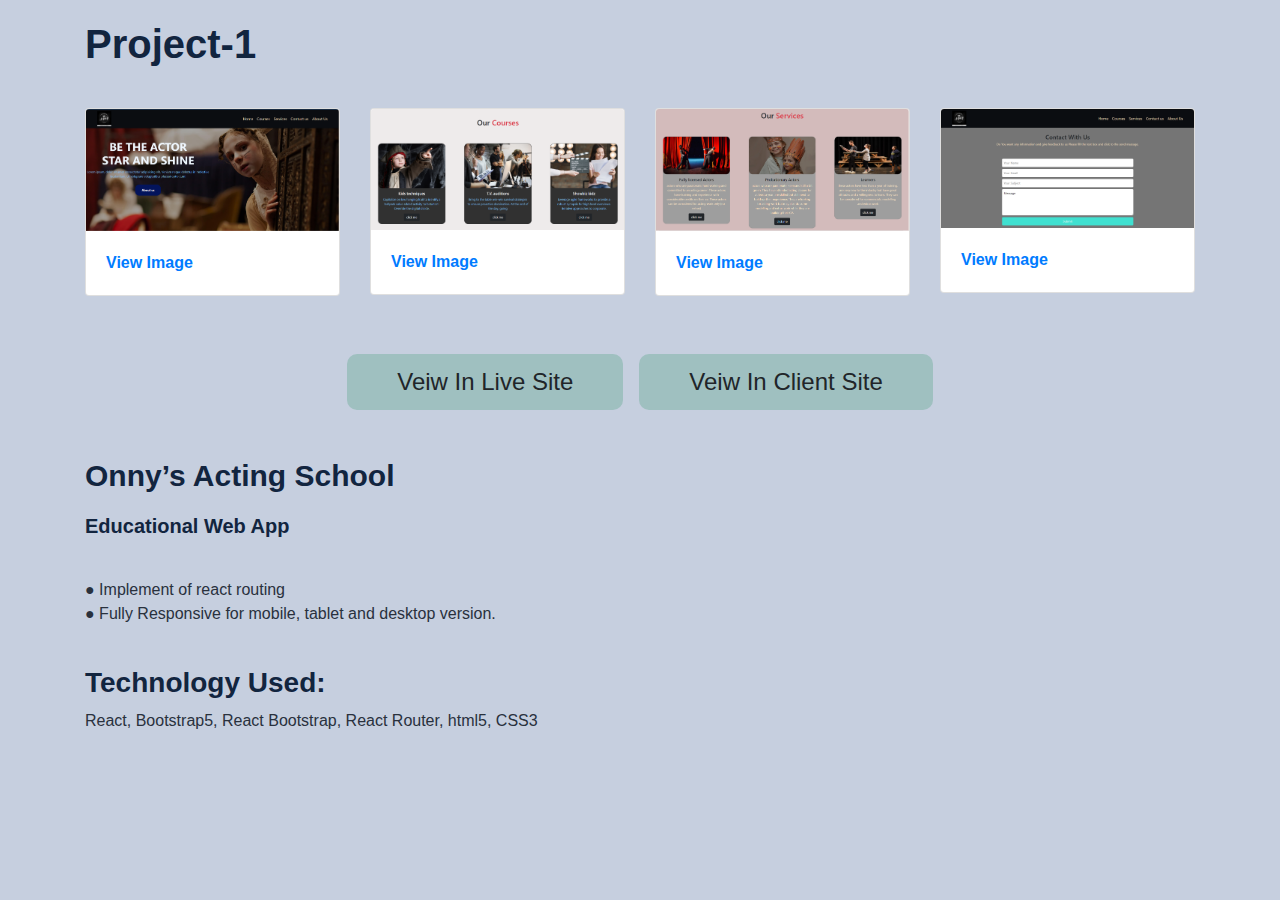
<file: projects1-details.html>
<!DOCTYPE html>
<html lang="en">
<head>
    <meta charset="UTF-8">
    <meta http-equiv="X-UA-Compatible" content="IE=edge">
    <meta name="viewport" content="width=device-width, initial-scale=1.0">

  <!-- Google Fonts -->
  <link href="https://fonts.googleapis.com/css?family=Open+Sans:300,300i,400,400i,600,600i,700,700i|Raleway:300,300i,400,400i,500,500i,600,600i,700,700i|Poppins:300,300i,400,400i,500,500i,600,600i,700,700i" rel="stylesheet">

  <!-- Vendor CSS Files -->
  <link href="assets/vendor/bootstrap/css/bootstrap.min.css" rel="stylesheet">
  <link href="assets/vendor/icofont/icofont.min.css" rel="stylesheet">
  <link href="assets/vendor/boxicons/css/boxicons.min.css" rel="stylesheet">
  <link href="assets/vendor/venobox/venobox.css" rel="stylesheet">
  <link href="assets/vendor/owl.carousel/assets/owl.carousel.min.css" rel="stylesheet">
  <link href="assets/vendor/aos/aos.css" rel="stylesheet">

  <!-- Template Main CSS File -->
  <link href="assets/css/projects-details.css" rel="stylesheet">

    <title>Project-1</title>
</head>


<body id="projects">
    <div class="container">
        <h1>Project-1 </h1>
        <div class="project-item">
            <div class="projects-img row">

                <div class="col-lg-3 col-md-6 col-12">
                    <div class="card mb-md-3 mb-sm-3 mb-3 mb-lg-0">
                        <img src="assets/img/projects/projects1-screenshot1.png" class="card-img-top" alt="...">
                        <div class="card-body">
                        <a target="_blank" href="assets/img/projects/projects1-screenshot1.png">View Image</i></a>
                        </div>
                    </div>
                </div>

                <div class="col-lg-3 col-md-6 col-12">
                    <div class="card mb-md-3 mb-sm-3 mb-3 mb-lg-0">
                        <img src="assets/img/projects/projects1-screenshot2.png" class="card-img-top" alt="...">
                        <div class="card-body">
                        <a target="_blank" href="assets/img/projects/projects1-screenshot2.png">View Image</i></a>
                        </div>
                    </div>
                </div>
                <div class="col-lg-3 col-md-6 col-12">
                    <div class="card mb-md-3 mb-sm-3 mb-3 mb-lg-0">
                        <img src="assets/img/projects/projects1-screenshot3.png" class="card-img-top" alt="...">
                        <div class="card-body">
                        <a target="_blank" href="assets/img/projects/projects1-screenshot3.png">View Image</i></a>
                        </div>
                    </div>
                </div>
                <div class="col-lg-3 col-md-6 col-12">
                    <div class="card mb-md-3 mb-sm-3 mb-3 mb-lg-0">
                        <img src="assets/img/projects/projects1-screenshot4.png" class="card-img-top" alt="...">
                        <div class="card-body">
                        <a target="_blank" href="assets/img/projects/projects1-screenshot4.png">View Image</i></a>
                        </div>
                    </div>
                </div>
            </div>
            <div class="project-link mt-md-3 mt-lg-5 d-flex justify-content-center">
                <div class="mx-2">
                    <a target="_blank" class="btn project-details" href="https://nervous-kare-01bd3f.netlify.app/">Veiw In Live Site</a>
                </div>
                <div class="mx-2">
                    <a target="_blank" class="btn project-details" href="https://github.com/onny2010/onny-acting-school">Veiw In Client Site</a>
                </div>
            </div>

            <div class="project-about my-md-3 my-lg-5">
                <h2>Onny’s Acting School</h2>
                <h5>Educational Web App</h5>

                <p>
                    ● Implement of react routing <br>
                    ● Fully Responsive for mobile, tablet and desktop version.
                </p>
                <h3>Technology Used:</h3>
                <p>React, Bootstrap5, React Bootstrap, React Router, html5, CSS3</p>
            </div>

        </div>
    </div>
</body>
</html>
</file>
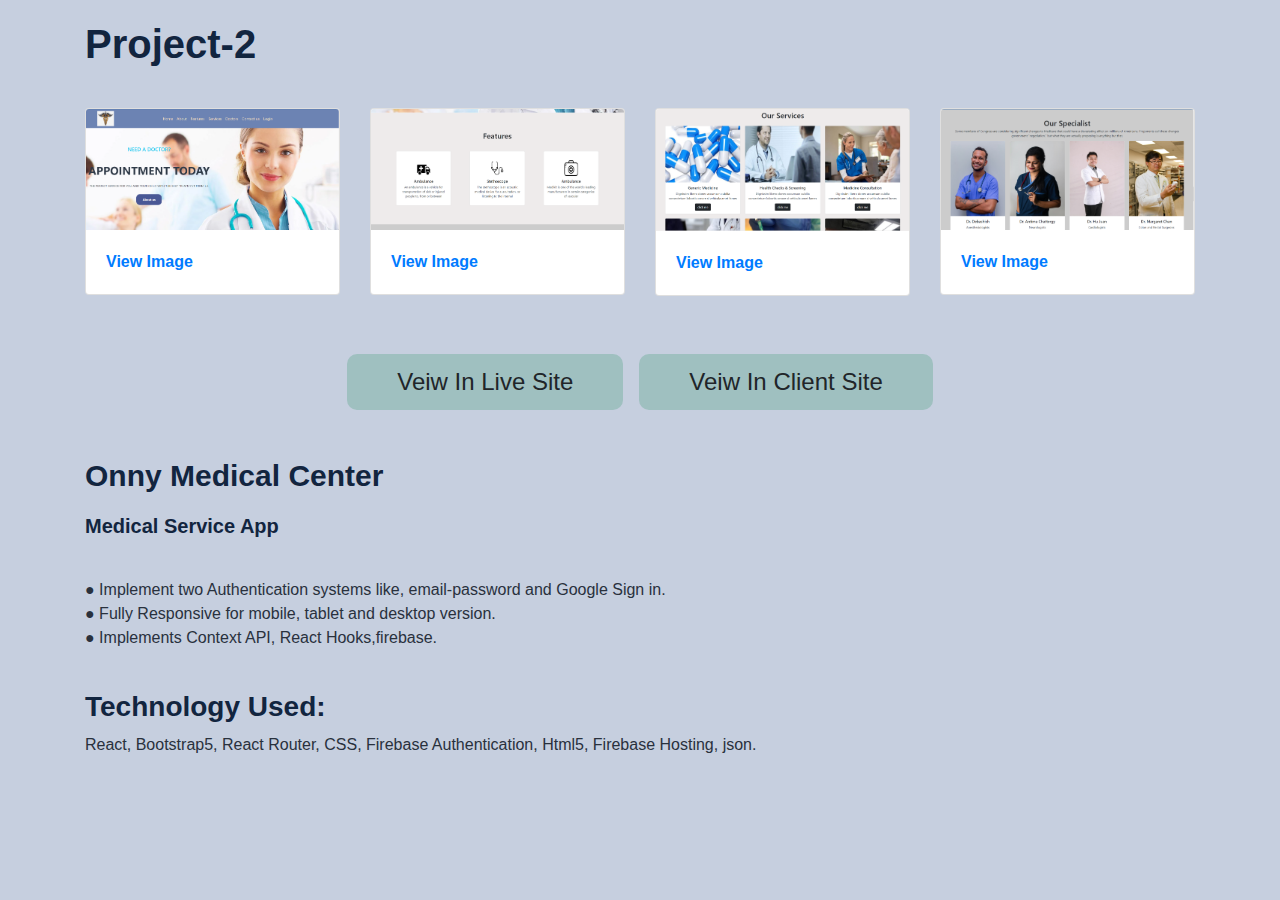
<file: projects2-details.html>
<!DOCTYPE html>
<html lang="en">
<head>
    <meta charset="UTF-8">
    <meta http-equiv="X-UA-Compatible" content="IE=edge">
    <meta name="viewport" content="width=device-width, initial-scale=1.0">

  <!-- Google Fonts -->
  <link href="https://fonts.googleapis.com/css?family=Open+Sans:300,300i,400,400i,600,600i,700,700i|Raleway:300,300i,400,400i,500,500i,600,600i,700,700i|Poppins:300,300i,400,400i,500,500i,600,600i,700,700i" rel="stylesheet">

  <!-- Vendor CSS Files -->
  <link href="assets/vendor/bootstrap/css/bootstrap.min.css" rel="stylesheet">
  <link href="assets/vendor/icofont/icofont.min.css" rel="stylesheet">
  <link href="assets/vendor/boxicons/css/boxicons.min.css" rel="stylesheet">
  <link href="assets/vendor/venobox/venobox.css" rel="stylesheet">
  <link href="assets/vendor/owl.carousel/assets/owl.carousel.min.css" rel="stylesheet">
  <link href="assets/vendor/aos/aos.css" rel="stylesheet">

  <!-- Template Main CSS File -->
  <link href="assets/css/projects-details.css" rel="stylesheet">

    <title>Project-2</title>
</head>


<body id="projects">
    <div class="container">
        <h1>Project-2 </h1>
        <div class="project-item">
            <div class="projects-img row">

                <div class="col-lg-3 col-md-6 col-12">
                    <div class="card mb-md-3 mb-sm-3 mb-3 mb-lg-0">
                        <img src="assets/img/projects/projects2-screenshot1.png" class="card-img-top" alt="...">
                        <div class="card-body">
                        <a target="_blank" href="assets/img/projects/projects2-screenshot1.png">View Image</i></a>
                        </div>
                    </div>
                </div>

                <div class="col-lg-3 col-md-6 col-12">
                    <div class="card mb-md-3 mb-sm-3 mb-3 mb-lg-0">
                        <img src="assets/img/projects/projects2-screenshot2.png" class="card-img-top" alt="...">
                        <div class="card-body">
                        <a target="_blank" href="assets/img/projects/projects2-screenshot2.png">View Image</i></a>
                        </div>
                    </div>
                </div>
                <div class="col-lg-3 col-md-6 col-12">
                    <div class="card mb-md-3 mb-sm-3 mb-3 mb-lg-0">
                        <img src="assets/img/projects/projects2-screenshot3.png" class="card-img-top" alt="...">
                        <div class="card-body">
                        <a target="_blank" href="assets/img/projects/projects2-screenshot3.png">View Image</i></a>
                        </div>
                    </div>
                </div>
                <div class="col-lg-3 col-md-6 col-12">
                    <div class="card mb-md-3 mb-sm-3 mb-3 mb-lg-0">
                        <img src="assets/img/projects/projects2-screenshot4.png" class="card-img-top" alt="...">
                        <div class="card-body">
                        <a target="_blank" href="assets/img/projects/projects2-screenshot4.png">View Image</i></a>
                        </div>
                    </div>
                </div>
            </div>
            <div class="project-link mt-md-3 mt-lg-5 d-flex justify-content-center">
                <div class="mx-2">
                    <a target="_blank" class="btn project-details" href="https://onny-medical-center.web.app/">Veiw In Live Site</a>
                </div>
                <div class="mx-2">
                    <a target="_blank" class="btn project-details" href="https://github.com/onny2010/onny-medical-center">Veiw In Client Site</a>
                </div>
            </div>

            <div class="project-about my-md-3 my-lg-5">
                <h2>Onny Medical Center</h2>
                <h5>Medical Service App</h5>

                <p>
                    ● Implement two Authentication systems like, email-password and Google Sign in.<br>
                    ● Fully Responsive for mobile, tablet and desktop version. <br>
                    ● Implements Context API, React Hooks,firebase.
                </p>
                <h3>Technology Used:</h3>
                <p>React, Bootstrap5, React Router, CSS, Firebase Authentication, Html5, Firebase Hosting, json.</p>
            </div>

        </div>
    </div>
</body>
</html>
</file>
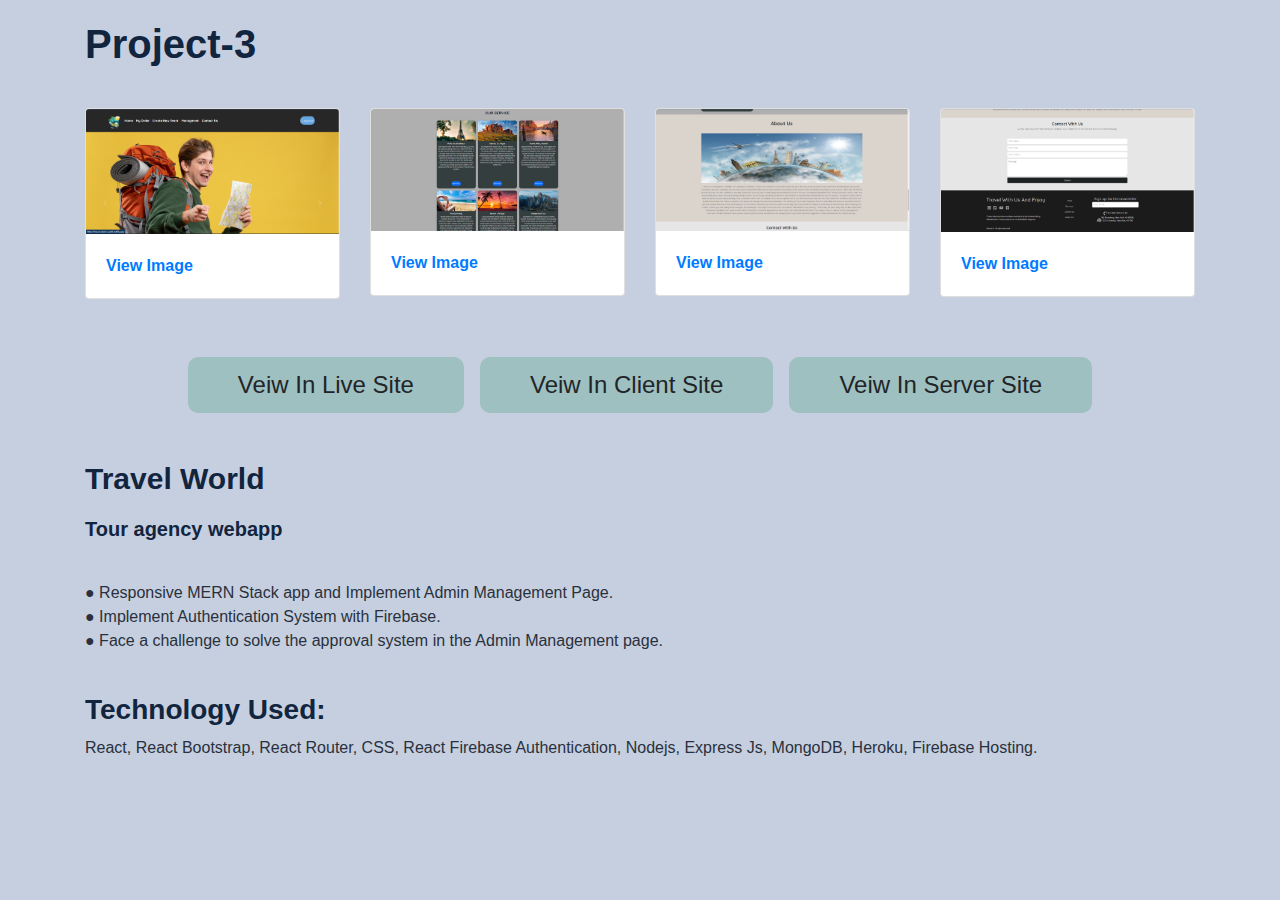
<file: projects3-details.html>
<!DOCTYPE html>
<html lang="en">
<head>
    <meta charset="UTF-8">
    <meta http-equiv="X-UA-Compatible" content="IE=edge">
    <meta name="viewport" content="width=device-width, initial-scale=1.0">

  <!-- Google Fonts -->
  <link href="https://fonts.googleapis.com/css?family=Open+Sans:300,300i,400,400i,600,600i,700,700i|Raleway:300,300i,400,400i,500,500i,600,600i,700,700i|Poppins:300,300i,400,400i,500,500i,600,600i,700,700i" rel="stylesheet">

  <!-- Vendor CSS Files -->
  <link href="assets/vendor/bootstrap/css/bootstrap.min.css" rel="stylesheet">
  <link href="assets/vendor/icofont/icofont.min.css" rel="stylesheet">
  <link href="assets/vendor/boxicons/css/boxicons.min.css" rel="stylesheet">
  <link href="assets/vendor/venobox/venobox.css" rel="stylesheet">
  <link href="assets/vendor/owl.carousel/assets/owl.carousel.min.css" rel="stylesheet">
  <link href="assets/vendor/aos/aos.css" rel="stylesheet">

  <!-- Template Main CSS File -->
  <link href="assets/css/projects-details.css" rel="stylesheet">

    <title>Project-3</title>
</head>


<body id="projects">
    <div class="container">
        <h1>Project-3 </h1>
        <div class="project-item">
            <div class="projects-img row">

                <div class="col-lg-3 col-md-6 col-12">
                    <div class="card mb-md-3 mb-sm-3 mb-3 mb-lg-0">
                        <img src="assets/img/projects/projects3-screenshot1.png" class="card-img-top" alt="...">
                        <div class="card-body">
                        <a target="_blank" href="assets/img/projects/projects3-screenshot1.png">View Image</i></a>
                        </div>
                    </div>
                </div>

                <div class="col-lg-3 col-md-6 col-12">
                    <div class="card mb-md-3 mb-sm-3 mb-3 mb-lg-0">
                        <img src="assets/img/projects/projects3-screenshot2.png" class="card-img-top" alt="...">
                        <div class="card-body">
                        <a target="_blank" href="assets/img/projects/projects3-screenshot2.png">View Image</i></a>
                        </div>
                    </div>
                </div>
                <div class="col-lg-3 col-md-6 col-12">
                    <div class="card mb-md-3 mb-sm-3 mb-3 mb-lg-0">
                        <img src="assets/img/projects/projects3-screenshot3.png" class="card-img-top" alt="...">
                        <div class="card-body">
                        <a target="_blank" href="assets/img/projects/projects3-screenshot3.png">View Image</i></a>
                        </div>
                    </div>
                </div>
                <div class="col-lg-3 col-md-6 col-12">
                    <div class="card mb-md-3 mb-sm-3 mb-3 mb-lg-0">
                        <img src="assets/img/projects/projects3-screenshot4.png" class="card-img-top" alt="...">
                        <div class="card-body">
                        <a target="_blank" href="assets/img/projects/projects3-screenshot4.png">View Image</i></a>
                        </div>
                    </div>
                </div>
            </div>
            <div class="project-link mt-md-3 mt-lg-5 d-flex justify-content-center">
                <div class="mx-2">
                    <a target="_blank" class="btn project-details" href="https://travel-whole-world.netlify.app/">Veiw In Live Site</a>
                </div>
                <div class="mx-2">
                    <a target="_blank" class="btn project-details" href="https://github.com/onny2010/travel-world-website">Veiw In Client Site</a>
                </div>
                <div class="mx-2">
                    <a target="_blank" class="btn project-details" href="https://github.com/onny2010/world-tourism-server">Veiw In Server Site</a>
                </div>
            </div>

            <div class="project-about my-md-3 my-lg-5">
                <h2>Travel World</h2>
                <h5>Tour agency webapp</h5>

                <p>
                    ● Responsive MERN Stack app and Implement Admin Management Page.<br>
                    ● Implement Authentication System with Firebase. <br>
                    ● Face a challenge to solve the approval system in the Admin Management page.
                </p>
                <h3>Technology Used:</h3>
                <p>React, React Bootstrap, React Router, CSS, React Firebase
                    Authentication, Nodejs, Express Js, MongoDB, Heroku, Firebase Hosting.</p>
            </div>

        </div>
    </div>
</body>
</html>
</file>
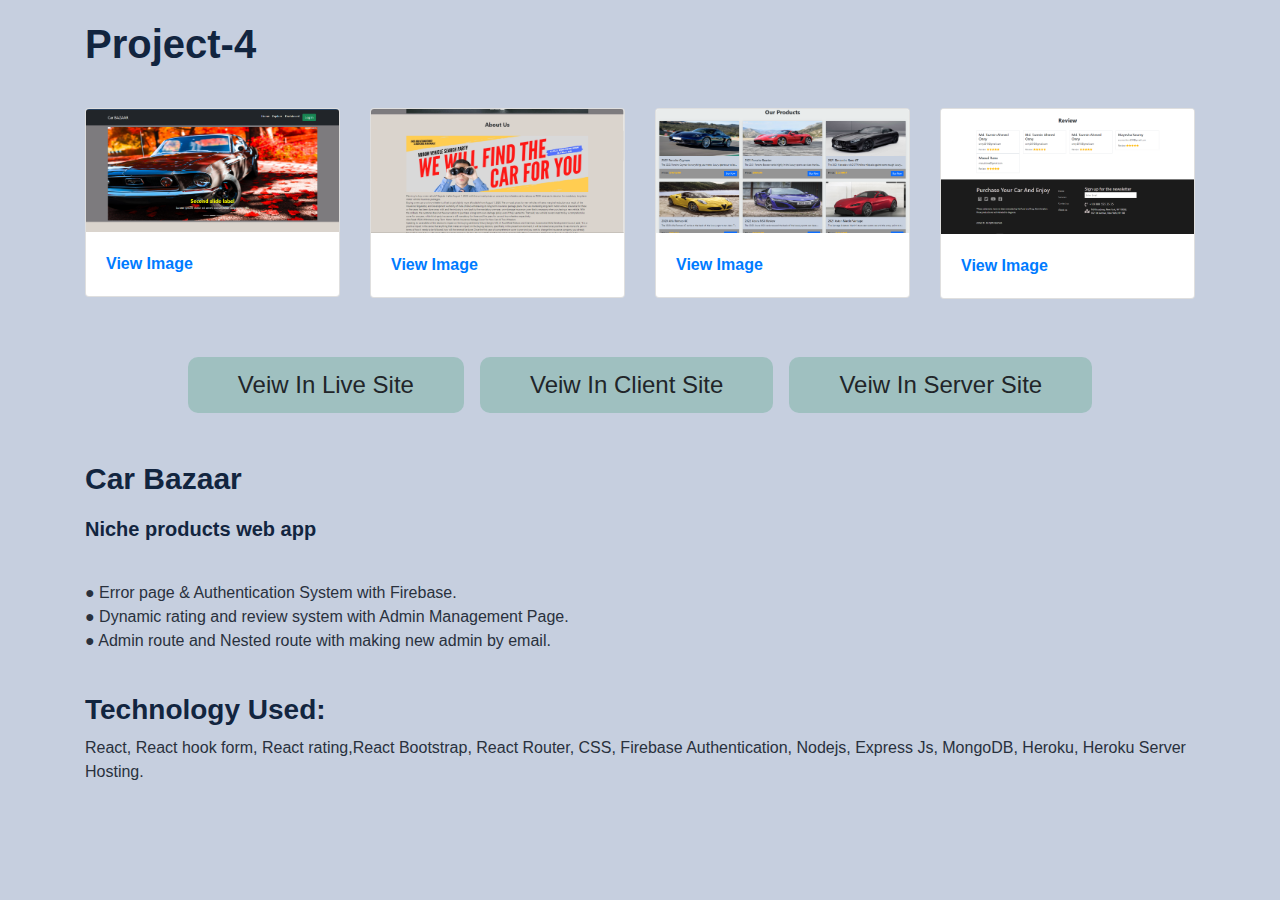
<file: projects4-details.html>
<!DOCTYPE html>
<html lang="en">
<head>
    <meta charset="UTF-8">
    <meta http-equiv="X-UA-Compatible" content="IE=edge">
    <meta name="viewport" content="width=device-width, initial-scale=1.0">

  <!-- Google Fonts -->
  <link href="https://fonts.googleapis.com/css?family=Open+Sans:300,300i,400,400i,600,600i,700,700i|Raleway:300,300i,400,400i,500,500i,600,600i,700,700i|Poppins:300,300i,400,400i,500,500i,600,600i,700,700i" rel="stylesheet">

  <!-- Vendor CSS Files -->
  <link href="assets/vendor/bootstrap/css/bootstrap.min.css" rel="stylesheet">
  <link href="assets/vendor/icofont/icofont.min.css" rel="stylesheet">
  <link href="assets/vendor/boxicons/css/boxicons.min.css" rel="stylesheet">
  <link href="assets/vendor/venobox/venobox.css" rel="stylesheet">
  <link href="assets/vendor/owl.carousel/assets/owl.carousel.min.css" rel="stylesheet">
  <link href="assets/vendor/aos/aos.css" rel="stylesheet">

  <!-- Template Main CSS File -->
  <link href="assets/css/projects-details.css" rel="stylesheet">

    <title>Project-4</title>
</head>


<body id="projects">
    <div class="container">
        <h1>Project-4 </h1>
        <div class="project-item">
            <div class="projects-img row">

                <div class="col-lg-3 col-md-6 col-12">
                    <div class="card mb-md-3 mb-sm-3 mb-3 mb-lg-0">
                        <img src="assets/img/projects/projects4-screenshot1.png" class="card-img-top" alt="...">
                        <div class="card-body">
                        <a target="_blank" href="assets/img/projects/projects4-screenshot1.png">View Image</i></a>
                        </div>
                    </div>
                </div>

                <div class="col-lg-3 col-md-6 col-12">
                    <div class="card mb-md-3 mb-sm-3 mb-3 mb-lg-0">
                        <img src="assets/img/projects/projects4-screenshot2.png" class="card-img-top" alt="...">
                        <div class="card-body">
                        <a target="_blank" href="assets/img/projects/projects4-screenshot2.png">View Image</i></a>
                        </div>
                    </div>
                </div>
                <div class="col-lg-3 col-md-6 col-12">
                    <div class="card mb-md-3 mb-sm-3 mb-3 mb-lg-0">
                        <img src="assets/img/projects/projects4-screenshot3.png" class="card-img-top" alt="...">
                        <div class="card-body">
                        <a target="_blank" href="assets/img/projects/projects4-screenshot3.png">View Image</i></a>
                        </div>
                    </div>
                </div>
                <div class="col-lg-3 col-md-6 col-12">
                    <div class="card mb-md-3 mb-sm-3 mb-3 mb-lg-0">
                        <img src="assets/img/projects/projects4-screenshot4.png" class="card-img-top" alt="...">
                        <div class="card-body">
                        <a target="_blank" href="assets/img/projects/projects4-screenshot4.png">View Image</i></a>
                        </div>
                    </div>
                </div>
            </div>
            <div class="project-link mt-md-3 mt-lg-5 d-flex justify-content-center">
                <div class="mx-2">
                    <a target="_blank" class="btn project-details" href="https://car-bazar-33746.web.app/">Veiw In Live Site</a>
                </div>
                <div class="mx-2">
                    <a target="_blank" class="btn project-details" href="https://github.com/onny2010/car-bazaar-client-site">Veiw In Client Site</a>
                </div>
                <div class="mx-2">
                    <a target="_blank" class="btn project-details" href="https://github.com/onny2010/car-bazaar-server-site">Veiw In Server Site</a>
                </div>
            </div>

            <div class="project-about my-md-3 my-lg-5">
                <h2>Car Bazaar</h2>
                <h5>Niche products web app</h5>

                <p>
                    ● Error page & Authentication System with Firebase.<br>
                    ● Dynamic rating and review system with Admin Management Page.<br>
                    ● Admin route and Nested route with making new admin by email.
                </p>
                <h3>Technology Used:</h3>
                <p>React, React hook form, React rating,React Bootstrap, React
                    Router, CSS, Firebase Authentication, Nodejs, Express Js, MongoDB,
                    Heroku, Heroku Server Hosting.</p>
            </div>

        </div>
    </div>
</body>
</html>
</file>
<file: assets/vendor/venobox/venobox.css>
/* ------ venobox.css --------*/
.vbox-overlay *, .vbox-overlay *:before, .vbox-overlay *:after{
    -webkit-backface-visibility: hidden;
    -webkit-box-sizing:border-box;
    -moz-box-sizing:border-box;
    box-sizing:border-box;
}
.vbox-overlay * { 
    -webkit-backface-visibility: visible;
    backface-visibility: visible;
}
.vbox-overlay{
    display: -webkit-flex;
    display: flex;
    -webkit-flex-direction: column;
    flex-direction: column;
    -webkit-justify-content: center;
    justify-content: center;
    -webkit-align-items: center;
    align-items: center;
    position: fixed;
    left: 0;
    top: 0;
    bottom: 0;
    right: 0;
    z-index: 999999;
}

/* ----- navigation ----- */
.vbox-title{
    width: 100%;
    height: 40px;
    float: left;
    text-align: center;
    line-height: 28px;
    font-size: 12px;
    padding: 6px 50px;
    overflow: hidden;
    position: fixed;
    display: none;
    left: 0;
    z-index: 89;
}
.vbox-close{
    cursor: pointer;
    position: fixed;
    top: -1px;
    right: 0;
    width: 50px;
    height: 40px;
    padding: 6px;
    display: block;
    background-position:10px center;
    overflow: hidden;
    font-size: 24px;
    line-height: 1;
    text-align: center;
    z-index: 99;
}
.vbox-left{
    cursor: pointer;
    position: fixed;
    left: 0;
    height: 40px;
    overflow: hidden;
    line-height: 28px;
    font-size: 12px;
    z-index: 99;
    display: flex;
    align-items:center;
}
.vbox-num{
    display: inline-block;
    margin: 6px 0 6px 15px;
}
/* ----- Social share ----- */
.vbox-share{
    line-height: 28px;
    font-size: 12px;
    overflow: hidden;
    position: fixed;
    left: 0;
    z-index: 98;
    display: flex;
    align-items:center;
    justify-content: center;
    width: 100%;
    text-align: center;
}
.vbox-share svg{
    max-height: 28px;
    width: 28px;
    z-index: 10;
    margin-left: 12px;
    margin-top: 6px;
    margin-bottom: 6px;
    vertical-align: middle;
}


/* ----- navigation ARROWS ----- */
.vbox-next, .vbox-prev{
    position: fixed;
    top: 50%;
    margin-top: -15px;
    overflow: hidden;
    cursor: pointer;
    display: block;
    width: 45px;
    height: 45px;
    z-index: 99;
}
.vbox-next span, .vbox-prev span{
    position: relative;
    width: 20px;
    height: 20px;
    border: 2px solid transparent;
    border-top-color: #B6B6B6;
    border-right-color: #B6B6B6;
    text-indent: -100px;
    position: absolute;
    top: 8px;
    display: block;
}
.vbox-prev{
    left: 15px;
}
.vbox-next{
    right: 15px;
}
.vbox-prev span{
    left: 10px;
    -ms-transform: rotate(-135deg);
    -webkit-transform: rotate(-135deg);
    transform: rotate(-135deg);
}
.vbox-next span{
    -ms-transform: rotate(45deg);
    -webkit-transform: rotate(45deg);
    transform: rotate(45deg);
    right: 10px;
}
/* ------- inline window ------ */
.vbox-inline{
    width: 420px;
    height: 315px;
    height: 70vh;
    padding: 10px;
    background: #fff;
    margin: 0 auto;
    overflow: auto;
    text-align: left;
}
/* ------- Video & iFrames window ------ */
.venoframe{
    max-width: 100%;
    width: 100%;
    border: none;
    width: 100%;
    height: 260px;
    height: 70vh;
}
.venoframe.vbvid{
    height: 260px;
}
@media (min-width: 768px) {
    .venoframe, .vbox-inline{
        width: 90%;
        height: 360px;
        height: 70vh;
    }
    .venoframe.vbvid{
        width: 640px;
        height: 360px;
    }
}
@media (min-width: 992px) {
    .venoframe, .vbox-inline{
        max-width: 1200px;
        width: 80%;
        height: 540px;
        height: 70vh;
    }
    .venoframe.vbvid{
        width: 960px;
        height: 540px;
    }
}
/* 
Please do NOT edit this part! 
or at least read this note: http://i.imgur.com/7C0ws9e.gif
*/
.vbox-open{
    overflow: hidden;
}
.vbox-container{
    position: absolute;
    left: 0;
    right: 0;
    top: 0;
    bottom: 0;
    overflow-x: hidden;
    overflow-y: scroll;
    overflow-scrolling: touch;
    -webkit-overflow-scrolling: touch;
    z-index: 20;
    max-height: 100%;

}

.vbox-content{
    text-align: center;
    float: left;
    width: 100%;
    position: relative;
    overflow: hidden;
    padding: 20px 4%;
}
.vbox-container img{
    max-width: 100%;
    height: auto;
}
.vbox-figlio{
    box-shadow: 0 0 12px rgba(0,0,0,0.19), 0 6px 6px rgba(0,0,0,0.23);
    max-width: 100%;
    text-align: initial;
}
img.vbox-figlio{
    -webkit-user-select: none;
-khtml-user-select: none;
-moz-user-select: none;
-o-user-select: none;
user-select: none;
}
.vbox-content.swipe-left{
    margin-left: -200px !important;
}
.vbox-content.swipe-right{
    margin-left: 200px !important;
}
.vbox-animated{
    webkit-transition: margin 300ms ease-out;
    transition: margin 300ms ease-out;
}

/* ---------- preloader ----------
 * SPINKIT 
 * http://tobiasahlin.com/spinkit/
-------------------------------- */
.sk-double-bounce,.sk-rotating-plane{width:40px;height:40px;margin:40px auto}.sk-rotating-plane{background-color:#333;-webkit-animation:sk-rotatePlane 1.2s infinite ease-in-out;animation:sk-rotatePlane 1.2s infinite ease-in-out}@-webkit-keyframes sk-rotatePlane{0%{-webkit-transform:perspective(120px) rotateX(0) rotateY(0);transform:perspective(120px) rotateX(0) rotateY(0)}50%{-webkit-transform:perspective(120px) rotateX(-180.1deg) rotateY(0);transform:perspective(120px) rotateX(-180.1deg) rotateY(0)}100%{-webkit-transform:perspective(120px) rotateX(-180deg) rotateY(-179.9deg);transform:perspective(120px) rotateX(-180deg) rotateY(-179.9deg)}}@keyframes sk-rotatePlane{0%{-webkit-transform:perspective(120px) rotateX(0) rotateY(0);transform:perspective(120px) rotateX(0) rotateY(0)}50%{-webkit-transform:perspective(120px) rotateX(-180.1deg) rotateY(0);transform:perspective(120px) rotateX(-180.1deg) rotateY(0)}100%{-webkit-transform:perspective(120px) rotateX(-180deg) rotateY(-179.9deg);transform:perspective(120px) rotateX(-180deg) rotateY(-179.9deg)}}.sk-double-bounce{position:relative}.sk-double-bounce .sk-child{width:100%;height:100%;border-radius:50%;background-color:#333;opacity:.6;position:absolute;top:0;left:0;-webkit-animation:sk-doubleBounce 2s infinite ease-in-out;animation:sk-doubleBounce 2s infinite ease-in-out}.sk-chasing-dots .sk-child,.sk-spinner-pulse,.sk-three-bounce .sk-child{background-color:#333;border-radius:100%}.sk-double-bounce .sk-double-bounce2{-webkit-animation-delay:-1s;animation-delay:-1s}@-webkit-keyframes sk-doubleBounce{0%,100%{-webkit-transform:scale(0);transform:scale(0)}50%{-webkit-transform:scale(1);transform:scale(1)}}@keyframes sk-doubleBounce{0%,100%{-webkit-transform:scale(0);transform:scale(0)}50%{-webkit-transform:scale(1);transform:scale(1)}}.sk-wave{margin:40px auto;width:50px;height:40px;text-align:center;font-size:10px}.sk-wave .sk-rect{background-color:#333;height:100%;width:6px;display:inline-block;-webkit-animation:sk-waveStretchDelay 1.2s infinite ease-in-out;animation:sk-waveStretchDelay 1.2s infinite ease-in-out}.sk-wave .sk-rect1{-webkit-animation-delay:-1.2s;animation-delay:-1.2s}.sk-wave .sk-rect2{-webkit-animation-delay:-1.1s;animation-delay:-1.1s}.sk-wave .sk-rect3{-webkit-animation-delay:-1s;animation-delay:-1s}.sk-wave .sk-rect4{-webkit-animation-delay:-.9s;animation-delay:-.9s}.sk-wave .sk-rect5{-webkit-animation-delay:-.8s;animation-delay:-.8s}@-webkit-keyframes sk-waveStretchDelay{0%,100%,40%{-webkit-transform:scaleY(.4);transform:scaleY(.4)}20%{-webkit-transform:scaleY(1);transform:scaleY(1)}}@keyframes sk-waveStretchDelay{0%,100%,40%{-webkit-transform:scaleY(.4);transform:scaleY(.4)}20%{-webkit-transform:scaleY(1);transform:scaleY(1)}}.sk-wandering-cubes{margin:40px auto;width:40px;height:40px;position:relative}.sk-wandering-cubes .sk-cube{background-color:#333;width:10px;height:10px;position:absolute;top:0;left:0;-webkit-animation:sk-wanderingCube 1.8s ease-in-out -1.8s infinite both;animation:sk-wanderingCube 1.8s ease-in-out -1.8s infinite both}.sk-chasing-dots,.sk-spinner-pulse{width:40px;height:40px;margin:40px auto}.sk-wandering-cubes .sk-cube2{-webkit-animation-delay:-.9s;animation-delay:-.9s}@-webkit-keyframes sk-wanderingCube{0%{-webkit-transform:rotate(0);transform:rotate(0)}25%{-webkit-transform:translateX(30px) rotate(-90deg) scale(.5);transform:translateX(30px) rotate(-90deg) scale(.5)}50%{-webkit-transform:translateX(30px) translateY(30px) rotate(-179deg);transform:translateX(30px) translateY(30px) rotate(-179deg)}50.1%{-webkit-transform:translateX(30px) translateY(30px) rotate(-180deg);transform:translateX(30px) translateY(30px) rotate(-180deg)}75%{-webkit-transform:translateX(0) translateY(30px) rotate(-270deg) scale(.5);transform:translateX(0) translateY(30px) rotate(-270deg) scale(.5)}100%{-webkit-transform:rotate(-360deg);transform:rotate(-360deg)}}@keyframes sk-wanderingCube{0%{-webkit-transform:rotate(0);transform:rotate(0)}25%{-webkit-transform:translateX(30px) rotate(-90deg) scale(.5);transform:translateX(30px) rotate(-90deg) scale(.5)}50%{-webkit-transform:translateX(30px) translateY(30px) rotate(-179deg);transform:translateX(30px) translateY(30px) rotate(-179deg)}50.1%{-webkit-transform:translateX(30px) translateY(30px) rotate(-180deg);transform:translateX(30px) translateY(30px) rotate(-180deg)}75%{-webkit-transform:translateX(0) translateY(30px) rotate(-270deg) scale(.5);transform:translateX(0) translateY(30px) rotate(-270deg) scale(.5)}100%{-webkit-transform:rotate(-360deg);transform:rotate(-360deg)}}.sk-spinner-pulse{-webkit-animation:sk-pulseScaleOut 1s infinite ease-in-out;animation:sk-pulseScaleOut 1s infinite ease-in-out}@-webkit-keyframes sk-pulseScaleOut{0%{-webkit-transform:scale(0);transform:scale(0)}100%{-webkit-transform:scale(1);transform:scale(1);opacity:0}}@keyframes sk-pulseScaleOut{0%{-webkit-transform:scale(0);transform:scale(0)}100%{-webkit-transform:scale(1);transform:scale(1);opacity:0}}.sk-chasing-dots{position:relative;text-align:center;-webkit-animation:sk-chasingDotsRotate 2s infinite linear;animation:sk-chasingDotsRotate 2s infinite linear}.sk-chasing-dots .sk-child{width:60%;height:60%;display:inline-block;position:absolute;top:0;-webkit-animation:sk-chasingDotsBounce 2s infinite ease-in-out;animation:sk-chasingDotsBounce 2s infinite ease-in-out}.sk-chasing-dots .sk-dot2{top:auto;bottom:0;-webkit-animation-delay:-1s;animation-delay:-1s}@-webkit-keyframes sk-chasingDotsRotate{100%{-webkit-transform:rotate(360deg);transform:rotate(360deg)}}@keyframes sk-chasingDotsRotate{100%{-webkit-transform:rotate(360deg);transform:rotate(360deg)}}@-webkit-keyframes sk-chasingDotsBounce{0%,100%{-webkit-transform:scale(0);transform:scale(0)}50%{-webkit-transform:scale(1);transform:scale(1)}}@keyframes sk-chasingDotsBounce{0%,100%{-webkit-transform:scale(0);transform:scale(0)}50%{-webkit-transform:scale(1);transform:scale(1)}}.sk-three-bounce{margin:40px auto;width:80px;text-align:center}.sk-three-bounce .sk-child{width:20px;height:20px;display:inline-block;-webkit-animation:sk-three-bounce 1.4s ease-in-out 0s infinite both;animation:sk-three-bounce 1.4s ease-in-out 0s infinite both}.sk-circle .sk-child:before,.sk-fading-circle .sk-circle:before{display:block;border-radius:100%;content:'';background-color:#333}.sk-three-bounce .sk-bounce1{-webkit-animation-delay:-.32s;animation-delay:-.32s}.sk-three-bounce .sk-bounce2{-webkit-animation-delay:-.16s;animation-delay:-.16s}@-webkit-keyframes sk-three-bounce{0%,100%,80%{-webkit-transform:scale(0);transform:scale(0)}40%{-webkit-transform:scale(1);transform:scale(1)}}@keyframes sk-three-bounce{0%,100%,80%{-webkit-transform:scale(0);transform:scale(0)}40%{-webkit-transform:scale(1);transform:scale(1)}}.sk-circle{margin:40px auto;width:40px;height:40px;position:relative}.sk-circle .sk-child{width:100%;height:100%;position:absolute;left:0;top:0}.sk-circle .sk-child:before{margin:0 auto;width:15%;height:15%;-webkit-animation:sk-circleBounceDelay 1.2s infinite ease-in-out both;animation:sk-circleBounceDelay 1.2s infinite ease-in-out both}.sk-circle .sk-circle2{-webkit-transform:rotate(30deg);-ms-transform:rotate(30deg);transform:rotate(30deg)}.sk-circle .sk-circle3{-webkit-transform:rotate(60deg);-ms-transform:rotate(60deg);transform:rotate(60deg)}.sk-circle .sk-circle4{-webkit-transform:rotate(90deg);-ms-transform:rotate(90deg);transform:rotate(90deg)}.sk-circle .sk-circle5{-webkit-transform:rotate(120deg);-ms-transform:rotate(120deg);transform:rotate(120deg)}.sk-circle .sk-circle6{-webkit-transform:rotate(150deg);-ms-transform:rotate(150deg);transform:rotate(150deg)}.sk-circle .sk-circle7{-webkit-transform:rotate(180deg);-ms-transform:rotate(180deg);transform:rotate(180deg)}.sk-circle .sk-circle8{-webkit-transform:rotate(210deg);-ms-transform:rotate(210deg);transform:rotate(210deg)}.sk-circle .sk-circle9{-webkit-transform:rotate(240deg);-ms-transform:rotate(240deg);transform:rotate(240deg)}.sk-circle .sk-circle10{-webkit-transform:rotate(270deg);-ms-transform:rotate(270deg);transform:rotate(270deg)}.sk-circle .sk-circle11{-webkit-transform:rotate(300deg);-ms-transform:rotate(300deg);transform:rotate(300deg)}.sk-circle .sk-circle12{-webkit-transform:rotate(330deg);-ms-transform:rotate(330deg);transform:rotate(330deg)}.sk-circle .sk-circle2:before{-webkit-animation-delay:-1.1s;animation-delay:-1.1s}.sk-circle .sk-circle3:before{-webkit-animation-delay:-1s;animation-delay:-1s}.sk-circle .sk-circle4:before{-webkit-animation-delay:-.9s;animation-delay:-.9s}.sk-circle .sk-circle5:before{-webkit-animation-delay:-.8s;animation-delay:-.8s}.sk-circle .sk-circle6:before{-webkit-animation-delay:-.7s;animation-delay:-.7s}.sk-circle .sk-circle7:before{-webkit-animation-delay:-.6s;animation-delay:-.6s}.sk-circle .sk-circle8:before{-webkit-animation-delay:-.5s;animation-delay:-.5s}.sk-circle .sk-circle9:before{-webkit-animation-delay:-.4s;animation-delay:-.4s}.sk-circle .sk-circle10:before{-webkit-animation-delay:-.3s;animation-delay:-.3s}.sk-circle .sk-circle11:before{-webkit-animation-delay:-.2s;animation-delay:-.2s}.sk-circle .sk-circle12:before{-webkit-animation-delay:-.1s;animation-delay:-.1s}@-webkit-keyframes sk-circleBounceDelay{0%,100%,80%{-webkit-transform:scale(0);transform:scale(0)}40%{-webkit-transform:scale(1);transform:scale(1)}}@keyframes sk-circleBounceDelay{0%,100%,80%{-webkit-transform:scale(0);transform:scale(0)}40%{-webkit-transform:scale(1);transform:scale(1)}}.sk-cube-grid{width:40px;height:40px;margin:40px auto}.sk-cube-grid .sk-cube{width:33.33%;height:33.33%;background-color:#333;float:left;-webkit-animation:sk-cubeGridScaleDelay 1.3s infinite ease-in-out;animation:sk-cubeGridScaleDelay 1.3s infinite ease-in-out}.sk-cube-grid .sk-cube1{-webkit-animation-delay:.2s;animation-delay:.2s}.sk-cube-grid .sk-cube2{-webkit-animation-delay:.3s;animation-delay:.3s}.sk-cube-grid .sk-cube3{-webkit-animation-delay:.4s;animation-delay:.4s}.sk-cube-grid .sk-cube4{-webkit-animation-delay:.1s;animation-delay:.1s}.sk-cube-grid .sk-cube5{-webkit-animation-delay:.2s;animation-delay:.2s}.sk-cube-grid .sk-cube6{-webkit-animation-delay:.3s;animation-delay:.3s}.sk-cube-grid .sk-cube7{-webkit-animation-delay:0ms;animation-delay:0ms}.sk-cube-grid .sk-cube8{-webkit-animation-delay:.1s;animation-delay:.1s}.sk-cube-grid .sk-cube9{-webkit-animation-delay:.2s;animation-delay:.2s}@-webkit-keyframes sk-cubeGridScaleDelay{0%,100%,70%{-webkit-transform:scale3D(1,1,1);transform:scale3D(1,1,1)}35%{-webkit-transform:scale3D(0,0,1);transform:scale3D(0,0,1)}}@keyframes sk-cubeGridScaleDelay{0%,100%,70%{-webkit-transform:scale3D(1,1,1);transform:scale3D(1,1,1)}35%{-webkit-transform:scale3D(0,0,1);transform:scale3D(0,0,1)}}.sk-fading-circle{margin:40px auto;width:40px;height:40px;position:relative}.sk-fading-circle .sk-circle{width:100%;height:100%;position:absolute;left:0;top:0}.sk-fading-circle .sk-circle:before{margin:0 auto;width:15%;height:15%;-webkit-animation:sk-circleFadeDelay 1.2s infinite ease-in-out both;animation:sk-circleFadeDelay 1.2s infinite ease-in-out both}.sk-fading-circle .sk-circle2{-webkit-transform:rotate(30deg);-ms-transform:rotate(30deg);transform:rotate(30deg)}.sk-fading-circle .sk-circle3{-webkit-transform:rotate(60deg);-ms-transform:rotate(60deg);transform:rotate(60deg)}.sk-fading-circle .sk-circle4{-webkit-transform:rotate(90deg);-ms-transform:rotate(90deg);transform:rotate(90deg)}.sk-fading-circle .sk-circle5{-webkit-transform:rotate(120deg);-ms-transform:rotate(120deg);transform:rotate(120deg)}.sk-fading-circle .sk-circle6{-webkit-transform:rotate(150deg);-ms-transform:rotate(150deg);transform:rotate(150deg)}.sk-fading-circle .sk-circle7{-webkit-transform:rotate(180deg);-ms-transform:rotate(180deg);transform:rotate(180deg)}.sk-fading-circle .sk-circle8{-webkit-transform:rotate(210deg);-ms-transform:rotate(210deg);transform:rotate(210deg)}.sk-fading-circle .sk-circle9{-webkit-transform:rotate(240deg);-ms-transform:rotate(240deg);transform:rotate(240deg)}.sk-fading-circle .sk-circle10{-webkit-transform:rotate(270deg);-ms-transform:rotate(270deg);transform:rotate(270deg)}.sk-fading-circle .sk-circle11{-webkit-transform:rotate(300deg);-ms-transform:rotate(300deg);transform:rotate(300deg)}.sk-fading-circle .sk-circle12{-webkit-transform:rotate(330deg);-ms-transform:rotate(330deg);transform:rotate(330deg)}.sk-fading-circle .sk-circle2:before{-webkit-animation-delay:-1.1s;animation-delay:-1.1s}.sk-fading-circle .sk-circle3:before{-webkit-animation-delay:-1s;animation-delay:-1s}.sk-fading-circle .sk-circle4:before{-webkit-animation-delay:-.9s;animation-delay:-.9s}.sk-fading-circle .sk-circle5:before{-webkit-animation-delay:-.8s;animation-delay:-.8s}.sk-fading-circle .sk-circle6:before{-webkit-animation-delay:-.7s;animation-delay:-.7s}.sk-fading-circle .sk-circle7:before{-webkit-animation-delay:-.6s;animation-delay:-.6s}.sk-fading-circle .sk-circle8:before{-webkit-animation-delay:-.5s;animation-delay:-.5s}.sk-fading-circle .sk-circle9:before{-webkit-animation-delay:-.4s;animation-delay:-.4s}.sk-fading-circle .sk-circle10:before{-webkit-animation-delay:-.3s;animation-delay:-.3s}.sk-fading-circle .sk-circle11:before{-webkit-animation-delay:-.2s;animation-delay:-.2s}.sk-fading-circle .sk-circle12:before{-webkit-animation-delay:-.1s;animation-delay:-.1s}@-webkit-keyframes sk-circleFadeDelay{0%,100%,39%{opacity:0}40%{opacity:1}}@keyframes sk-circleFadeDelay{0%,100%,39%{opacity:0}40%{opacity:1}}.sk-folding-cube{margin:40px auto;width:40px;height:40px;position:relative;-webkit-transform:rotateZ(45deg);transform:rotateZ(45deg)}.sk-folding-cube .sk-cube{float:left;width:50%;height:50%;position:relative;-webkit-transform:scale(1.1);-ms-transform:scale(1.1);transform:scale(1.1)}.sk-folding-cube .sk-cube:before{content:'';position:absolute;top:0;left:0;width:100%;height:100%;background-color:#333;-webkit-animation:sk-foldCubeAngle 2.4s infinite linear both;animation:sk-foldCubeAngle 2.4s infinite linear both;-webkit-transform-origin:100% 100%;-ms-transform-origin:100% 100%;transform-origin:100% 100%}.sk-folding-cube .sk-cube2{-webkit-transform:scale(1.1) rotateZ(90deg);transform:scale(1.1) rotateZ(90deg)}.sk-folding-cube .sk-cube3{-webkit-transform:scale(1.1) rotateZ(180deg);transform:scale(1.1) rotateZ(180deg)}.sk-folding-cube .sk-cube4{-webkit-transform:scale(1.1) rotateZ(270deg);transform:scale(1.1) rotateZ(270deg)}.sk-folding-cube .sk-cube2:before{-webkit-animation-delay:.3s;animation-delay:.3s}.sk-folding-cube .sk-cube3:before{-webkit-animation-delay:.6s;animation-delay:.6s}.sk-folding-cube .sk-cube4:before{-webkit-animation-delay:.9s;animation-delay:.9s}@-webkit-keyframes sk-foldCubeAngle{0%,10%{-webkit-transform:perspective(140px) rotateX(-180deg);transform:perspective(140px) rotateX(-180deg);opacity:0}25%,75%{-webkit-transform:perspective(140px) rotateX(0);transform:perspective(140px) rotateX(0);opacity:1}100%,90%{-webkit-transform:perspective(140px) rotateY(180deg);transform:perspective(140px) rotateY(180deg);opacity:0}}@keyframes sk-foldCubeAngle{0%,10%{-webkit-transform:perspective(140px) rotateX(-180deg);transform:perspective(140px) rotateX(-180deg);opacity:0}25%,75%{-webkit-transform:perspective(140px) rotateX(0);transform:perspective(140px) rotateX(0);opacity:1}100%,90%{-webkit-transform:perspective(140px) rotateY(180deg);transform:perspective(140px) rotateY(180deg);opacity:0}}
</file>
<file: assets/css/projects-details.css>
a{
    font-weight: bold;
}
a:hover{
    text-decoration: none;
}
#projects{
    background-color: rgb(198, 207, 223);
}


h1{
  font-weight: 700;
  margin-top: 20px;
  margin-bottom: 40px;
  color: #12253f;
}

.project-item .project-link .project-details{
    width: 100%;
    border: none;
    outline: none;
    padding: 10px 50px;
    font-size: 24px;
    border-radius: 10px;
    background-color: rgb(159, 192, 192) ;
    text-align: center;
    cursor: pointer;
    margin-top: 10px;
    transition: .3s ease background-color ;
}

.project-item .project-link .project-details:hover{
    background-color: rgb(58, 62, 65);
color: whitesmoke;
}

.project-about h2{
    font-weight: 700;
  margin-top: 20px;
  font-size: 30px;
  margin-bottom: 10px;
  color: #12253f;
}
.project-about h5{
    font-weight: 700;
  margin-top: 20px;
  margin-bottom: 40px;
  color: #12253f;
}
.project-about h3{
    font-weight: 700;
  margin-top: 20px;
  font-size: 28px;
  margin-bottom: 10px;
  color: #12253f;
}
.project-about p{
    font-weight: 400;
  margin-top: 10px;
  margin-bottom: 40px;
  color: #29313d;
}


@media only screen and (max-width:991px) {
    .project-about h5{
      margin-bottom: 20px;
    }
}
@media only screen and (max-width:767px) {
    .project-item .project-link .project-details{
        padding: 10px 30px;
    }    
}
@media only screen and (max-width:575px) {
    .project-item .project-link .project-details{
        padding: 10px ;
        font-size: 14px;
    }    
    .project-about h2{
      font-size: 28px;
    }
    .project-about h3{
      font-size: 25px;
    }
}
</file>
